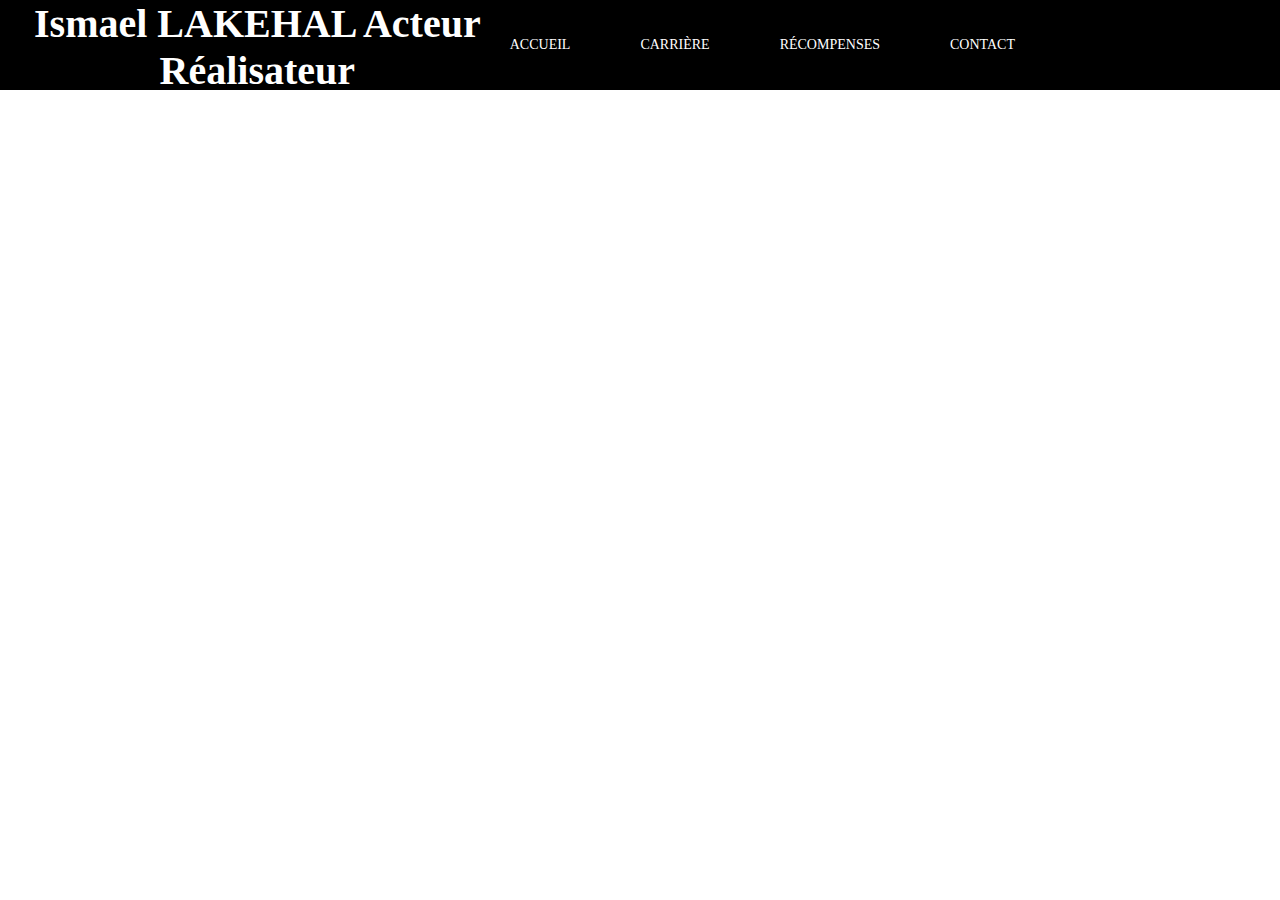
<file: index.html>
<!DOCTYPE html>
<html lang="fr">

<head>
    <meta charset="UTF-8">
    <meta name="viewport" content="width=device-width, initial-scale=1.0">
    <link rel="stylesheet" href="style.css">
    <link rel="shortcut icon" href="favicon.ico" type="image/x-icon">
    <link rel="stylesheet" href="https://cdnjs.cloudflare.com/ajax/libs/font-awesome/6.5.1/css/all.min.css"
        integrity="sha512-DTOQO9RWCH3ppGqcWaEA1BIZOC6xxalwEsw9c2QQeAIftl+Vegovlnee1c9QX4TctnWMn13TZye+giMm8e2LwA=="
        crossorigin="anonymous" referrerpolicy="no-referrer" />
    <title>Ismael LAKEHAL</title>
</head>

<body>
    <header>
        <nav>
            <h1>Ismael LAKEHAL  Acteur  Réalisateur</h1>
            <ul class="menu">

                <li><a href="index.html"  class="menu">Accueil</a></li>
                <li><a href="carriere.html" class="menu">Carrière</a></li>
                <li><a href="recompense.html" class="menu">Récompenses</a></li>
                <li><a href="contact.html"  class="menu">Contact</a></li>
            </ul>
        </nav>
    </header>
    <div class="hero">
        <p> Ismael Lakehal est né le 4 mai 1988 à Gleizé (69) en France de parents originaires de la Wilaya de M'Sila en Algérie.
        Cinéaste et acteur depuis ses 10 ans, Ismael est passé par l'école de théâtre VAULX PREMIÈRES PLANCHES.
        Suite à cette formation, il aura plusieurs expériences professionnelles qui lui permettront de tourner dans plusieurs
        productions au cinéma et à la télévision, ou encore dans des courts-métrages ainsi que des web séries ou clips.
        Aujourd'hui il réalise son premier court-métrage avec une histoire touchante et une expérience solide dans le cinéma. </p>
    </div>
    <footer>
        <p>ABcréation copyright <i class="fa-regular fa-copyright"></i></p>
    </footer>
</body>

</html>
</file>
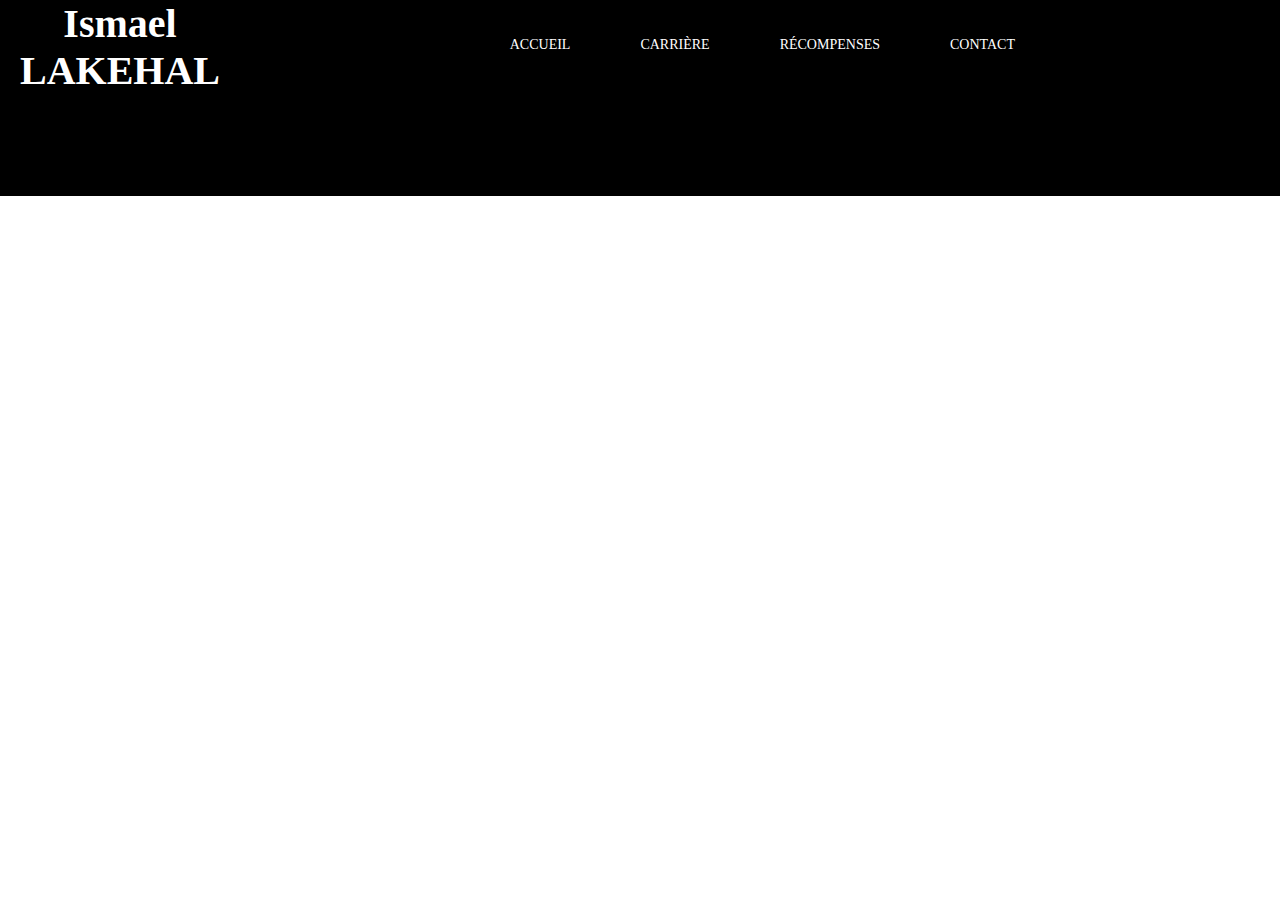
<file: recompense.html>
<!DOCTYPE html>
<html lang="fr">

<head>
    <meta charset="UTF-8">
    <meta name="viewport" content="width=device-width, initial-scale=1.0">
    <link rel="stylesheet" href="style-recompense.css">
    <link rel="shortcut icon" href="favicon.ico" type="image/x-icon">
    <link rel="stylesheet" href="https://cdnjs.cloudflare.com/ajax/libs/font-awesome/6.5.1/css/all.min.css"
        integrity="sha512-DTOQO9RWCH3ppGqcWaEA1BIZOC6xxalwEsw9c2QQeAIftl+Vegovlnee1c9QX4TctnWMn13TZye+giMm8e2LwA=="
        crossorigin="anonymous" referrerpolicy="no-referrer" />
    <title>Ismael LAKEHAL</title>
</head>

<body>
    <header>
        <nav>
            <h1>Ismael LAKEHAL</h1>
            <ul class="menu">
<li><a href="index.html" class="menu">Accueil</a></li>
<li><a href="carriere.html"  class="menu">Carrière</a></li>
<li><a href="recompense.html"  class="menu">Récompenses</a></li>
<li><a href="contact.html" class="menu">Contact</a></li>
            </ul>
        </nav>
<div class="carroussel">
    <div class="container">
        <div class="slider-wrapper">
            <div class="image-list">
                <div class="slide"><Lien video</a></div>
                <p>Récompense :
                Prix spécial du jury pour le film Mon destin dans le festival Imedghassem de Batna en Algérie 2023
                2ème du Meilleur Acteur avec le film Mon Destin au festival Imedghassem de Batna en Algérie 2023</p>
            </div>
    <footer>
        <p>ABcréation copyright <i class="fa-regular fa-copyright"></i></p>
    </footer>
</body>

</html>
</file>
<file: style.css>
body {
    padding: 0%;
    margin: 0%;
    width: 100%;
    height: 80vh;
}

header {
    background-color: black;
}

nav {
    display: flex;
    text-align: center;
    justify-content: space-between;
    font-size: 20px;
    padding: 20px;
    background-color: black;
    height: 50px;
}

h1 {
 
    display: flex;
    align-items: center;
    color: white;
    transition: 0.5s;
}

h1:hover {

    color: #45d0e4;
    font-size: 20xp;
}

.menu {
    color: white;
    margin-right: 150px;
    transition: 0.5s;
    transform: translateX(-30px);

}


ul {
    display: flex;
    justify-content: space-around;
    align-items: center;
}

nav li {
    display: inline;
    list-style: none;

}

a {
    color: whitesmoke;
    text-decoration: none;


}

.menu li a {
    display: flex;
    justify-content: center;
    align-items: center;
    color: white;
    text-decoration: 0;
    text-transform: uppercase;
    font-size: 14px;
    margin: 20px;
    padding: 15px;
}

.menu li a:hover {
    color: #45d0e4;
    font-size: 20xp;
    border: 1px solid #45d0e4;
}

/* Fin partie header*/
/*Début image*/
.hero {
    background-image: url(image/Photo_de_profil.jpg);
    width: 100%;
    height: 100%;
    background-repeat: no-repeat;
    background-size: cover;
    background-position: right;
    opacity: 0;
    transform: translateY(-30px);
    animation: apparition 0.8s ease-out forwards;
}

.hero p {
    display: flex;
    justify-content: stretch;
font-size: 20px;
    padding: 150px 150px 0px 190px;
    background-color: transparent;
    color: white;
    width: 30rem;
    height: 50%;
}

p {
   
   
    margin: 0px;
    opacity: 0;
    transform: translateY(-30px);
    animation: apparition 0.8s 0.6s ease-out forwards;
}

footer {
    display: flex;
    justify-content: center;
    text-align: center;
    background-color: black;
    width: 100%;
    height: 7.8vh;
    color: white;
    opacity: 0;
    transform: translateY(-30px);
    animation: apparition 0.8s 0.2s ease-out forwards;
}

footer p {
    display: flex;
    justify-content: center;
    text-align: center;
    color: white;
    padding-top: 20px;
    opacity: 0;
    transform: translateY(-30px);
    animation: apparition 0.8s 0.2s ease-out forwards;
}

.fa-regular {
    padding-left: 10px;
    opacity: 0;
    transform: translateY(-30px);
    animation: apparition 0.8s 0.2s ease-out forwards;
}

@keyframes apparition {
    100% {
        opacity: 1;
        transform: none;
    }
}
</file>
<file: style-recompense.css>
body {
    padding: 0%;
    margin: 0%;
    width: 100%;
    height: 80vh;
}

header {
    background-color: black;
}

nav {
    display: flex;
    text-align: center;
    justify-content: space-between;
    font-size: 20px;
    padding: 20px;
    background-color: black;
    height: 50px;
}

h1 {
    width: 50px;
    display: flex;
    align-items: center;
    color: white;
    transition: 0.5s;
}

h1:hover {

    color: #45d0e4;
    font-size: 20xp;
}

.menu {
    color: white;
    margin-right: 150px;
    transition: 0.5s;
    transform: translateX(-30px);

}


ul {
    display: flex;
    justify-content: space-around;
    align-items: center;
}

nav li {
    display: inline;
    list-style: none;

}

a {
    color: whitesmoke;
    text-decoration: none;
}

.menu li a {
    display: flex;
    justify-content: center;
    align-items: center;
    color: white;
    text-decoration: 0;
    text-transform: uppercase;
    font-size: 14px;
    margin: 20px;
    padding: 15px;
}

.menu li a:hover {
    color: #45d0e4;
    font-size: 20xp;
    border: 1px solid #45d0e4;
}

.image-list{
    display: flex;
    flex-direction: column-reverse;
}

p {
    color: #45d0e4;
    background-color: transparent;
    margin: 0px;
    opacity: 0;
    transform: translateY(-30px);
    animation: apparition 0.8s 0.6s ease-out forwards;
}

footer {
    display: flex;
    justify-content: center;
    text-align: center;
    background-color: black;
    width: 100%;
    height: 7.8vh;
    color: white;
    opacity: 0;
    transform: translateY(-30px);
    animation: apparition 0.8s 0.2s ease-out forwards;
}

footer p {
    display: flex;
    justify-content: center;
    text-align: center;
    color: white;
    padding-top: 20px;
    opacity: 0;
    transform: translateY(-30px);
    animation: apparition 0.8s 0.2s ease-out forwards;
}

.fa-regular {
    padding-left: 10px;
    opacity: 0;
    transform: translateY(-30px);
    animation: apparition 0.8s 0.2s ease-out forwards;
}

@keyframes apparition {
    100% {
        opacity: 1;
        transform: none;
    }
}
</file>
